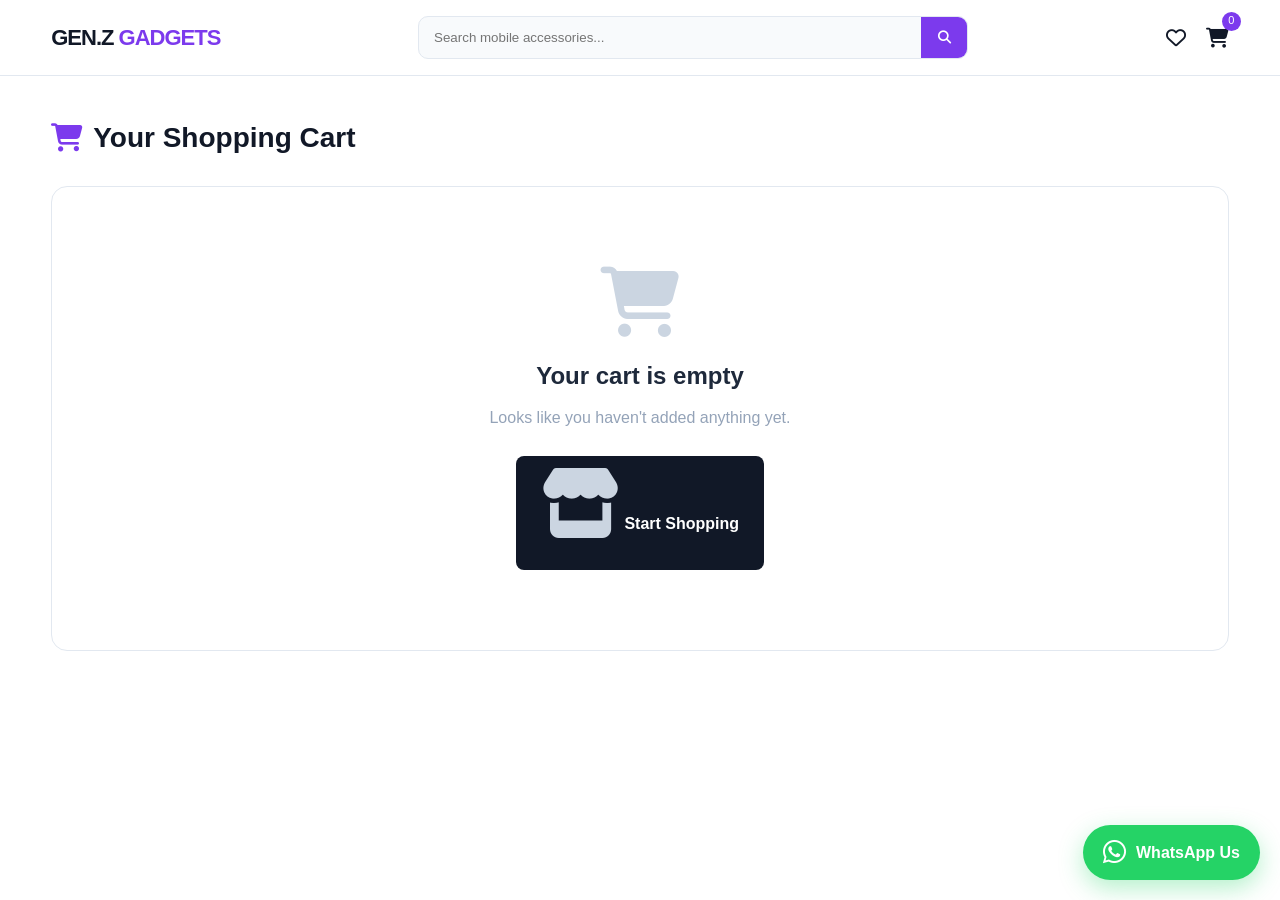
<file: cart.html>
<!DOCTYPE html>
<html lang="en">
<head>
    <meta charset="UTF-8">
    <meta name="viewport" content="width=device-width, initial-scale=1.0">
    <title>Cart | GEN.Z GADGETS</title>
    <link rel="stylesheet" href="css/style.css">
    <link rel="stylesheet" href="https://cdnjs.cloudflare.com/ajax/libs/font-awesome/6.5.2/css/all.min.css">
    <style>
        .cart-section { padding: 40px 0 80px; min-height: 70vh; }
        .cart-title {
            font-size: 28px;
            color: #111827;
            margin-bottom: 25px;
            display: flex;
            align-items: center;
            gap: 10px;
        }
        .cart-title i { color: #7c3aed; }
        .cart-container {
            display: grid;
            grid-template-columns: 1fr 380px;
            gap: 30px;
            align-items: start;
        }
        .cart-items-box {
            background: #fff;
            border-radius: 16px;
            padding: 25px;
            box-shadow: 0 4px 20px rgba(0,0,0,0.06);
            border: 1px solid #e2e8f0;
        }
        .cart-item-row {
            display: flex;
            gap: 15px;
            padding: 18px 0;
            border-bottom: 1px solid #f1f5f9;
            align-items: center;
        }
        .cart-item-row:last-child { border-bottom: none; }
        .cart-item-img {
            width: 90px;
            height: 90px;
            border-radius: 12px;
            background: #f1f5f9;
            display: flex;
            align-items: center;
            justify-content: center;
            overflow: hidden;
            flex-shrink: 0;
        }
        .cart-item-img img {
            width: 100%;
            height: 100%;
            object-fit: cover;
        }
        .cart-item-img i {
            font-size: 35px;
            color: #7c3aed;
        }
        .cart-item-info {
            flex: 1;
            min-width: 0;
        }
        .cart-item-info h4 {
            font-size: 16px;
            color: #111827;
            margin-bottom: 4px;
        }
        .cart-item-info .cart-item-category {
            font-size: 12px;
            color: #7c3aed;
            font-weight: 600;
            margin-bottom: 6px;
        }
        .cart-item-info .cart-item-price {
            font-size: 15px;
            font-weight: 700;
            color: #111827;
        }
        .cart-item-controls {
            display: flex;
            flex-direction: column;
            align-items: flex-end;
            gap: 10px;
        }
        .qty-control {
            display: flex;
            align-items: center;
            border: 2px solid #e2e8f0;
            border-radius: 10px;
            overflow: hidden;
            background: #fff;
        }
        .qty-control button {
            width: 38px;
            height: 38px;
            border: none;
            background: #f8fafc;
            cursor: pointer;
            font-size: 18px;
            font-weight: 700;
            color: #111827;
            transition: 0.2s;
        }
        .qty-control button:hover { background: #7c3aed; color: white; }
        .qty-control button:active { transform: scale(0.95); }
        .qty-control span {
            width: 45px;
            text-align: center;
            font-weight: 700;
            font-size: 16px;
        }
        .remove-btn {
            background: #fee2e2;
            color: #dc2626;
            border: none;
            padding: 8px 14px;
            border-radius: 8px;
            cursor: pointer;
            font-size: 13px;
            font-weight: 600;
            display: flex;
            align-items: center;
            gap: 5px;
            transition: 0.3s;
        }
        .remove-btn:hover { background: #dc2626; color: white; }
        .item-total {
            font-size: 17px;
            font-weight: 800;
            color: #111827;
            text-align: right;
        }
        .cart-summary {
            background: #fff;
            border-radius: 16px;
            padding: 30px;
            box-shadow: 0 4px 20px rgba(0,0,0,0.06);
            border: 1px solid #e2e8f0;
            position: sticky;
            top: 100px;
        }
        .cart-summary h2 {
            font-size: 22px;
            margin-bottom: 20px;
            color: #111827;
            display: flex;
            align-items: center;
            gap: 10px;
        }
        .summary-row {
            display: flex;
            justify-content: space-between;
            padding: 10px 0;
            font-size: 15px;
            color: #475569;
        }
        .summary-row .free-label {
            color: #16a34a;
            font-weight: 700;
        }
        .summary-total {
            display: flex;
            justify-content: space-between;
            padding: 15px 0;
            border-top: 2px solid #e2e8f0;
            margin-top: 10px;
            font-size: 20px;
            font-weight: 800;
            color: #111827;
        }
        .checkout-btn {
            width: 100%;
            padding: 16px;
            background: linear-gradient(135deg, #7c3aed, #06b6d4);
            color: white;
            border: none;
            border-radius: 12px;
            font-size: 17px;
            font-weight: 700;
            cursor: pointer;
            transition: 0.3s;
            margin-top: 20px;
            display: flex;
            align-items: center;
            justify-content: center;
            gap: 8px;
            text-decoration: none;
        }
        .checkout-btn:hover {
            transform: translateY(-2px);
            box-shadow: 0 8px 25px rgba(124, 58, 237, 0.35);
        }
        .continue-btn {
            width: 100%;
            padding: 14px;
            background: #f1f5f9;
            color: #111827;
            border: none;
            border-radius: 12px;
            font-size: 15px;
            font-weight: 700;
            cursor: pointer;
            transition: 0.3s;
            margin-top: 12px;
            text-decoration: none;
            display: flex;
            align-items: center;
            justify-content: center;
            gap: 8px;
        }
        .continue-btn:hover { background: #e2e8f0; }
        .empty-cart-box {
            text-align: center;
            padding: 80px 20px;
            background: #fff;
            border-radius: 16px;
            border: 1px solid #e2e8f0;
        }
        .empty-cart-box i {
            font-size: 70px;
            color: #cbd5e1;
            margin-bottom: 20px;
        }
        .empty-cart-box h2 {
            margin-bottom: 10px;
            color: #1e293b;
        }
        .empty-cart-box p {
            color: #94a3b8;
            margin-bottom: 25px;
        }
        .free-delivery-info {
            margin-top: 15px;
            padding: 12px 15px;
            background: #f0fdf4;
            border-radius: 10px;
            border: 1px solid #bbf7d0;
            font-size: 13px;
            color: #166534;
        }
        @media (max-width: 900px) {
            .cart-container { grid-template-columns: 1fr; }
            .cart-summary { position: static; }
        }
        @media (max-width: 500px) {
            .cart-item-row {
                flex-direction: column;
                align-items: flex-start;
            }
            .cart-item-controls {
                flex-direction: row;
                align-items: center;
                width: 100%;
                justify-content: space-between;
            }
            .cart-item-img { width: 70px; height: 70px; }
            .cart-title { font-size: 22px; }
        }
    </style>
</head>
<body>

    <header class="header">
        <div class="container navbar">
            <a href="index.html" class="logo">GEN.Z <span>GADGETS</span></a>
            <div class="search-box">
                <input type="text" id="searchInput" placeholder="Search mobile accessories...">
                <button onclick="goToHomeSearch()"><i class="fa-solid fa-magnifying-glass"></i></button>
            </div>
            <div class="nav-icons">
    <a href="#" title="Wishlist">
        <i class="fa-regular fa-heart"></i>
    </a>
    <a href="cart.html" class="cart-icon" title="Shopping Cart">
                    <i class="fa-solid fa-cart-shopping"></i>
                    <span id="cartCount">0</span>
                </a>
                <button class="menu-btn" onclick="toggleMenu()"><i class="fa-solid fa-bars"></i></button>
            </div>
        </div>
        <nav id="mobileMenu" class="mobile-menu">
    <a href="#">Home</a>
    <a href="#categories">Categories</a>
    <a href="#products">Products</a>
    <a href="track-order.html">Track Order</a>
    <a href="#about">About</a>
    <a href="#contact">Contact</a>
   <a href="wishlist.html" title="Wishlist" style="position:relative; text-decoration:none; color:#111827;">
    <i class="fa-regular fa-heart"></i>
    <span id="wishlistCount" style="display:none; position:absolute; top:-8px; right:-10px; background:#ef4444; color:white; font-size:10px; width:18px; height:18px; border-radius:50%; align-items:center; justify-content:center; font-weight:700;">0</span>
</a>         
</nav>
    </header>

    <section class="cart-section">
        <div class="container">
            <h1 class="cart-title">
                <i class="fa-solid fa-shopping-cart"></i> Your Shopping Cart
            </h1>
            <div id="cartContent"></div>
        </div>
    </section>

    <a href="https://wa.me/923197745919?text=Assalam-o-Alaikum%20GEN.Z%20GADGETS%2C%20mujhe%20help%20chahiye."
       class="whatsapp-btn"
       target="_blank"
       style="position:fixed; right:20px; bottom:20px; z-index:9999; background:#25D366; color:white; height:55px; padding:0 20px; border-radius:50px; display:flex; align-items:center; gap:9px; font-weight:700; box-shadow:0 8px 25px rgba(37,211,102,0.35); text-decoration:none;">
        <i class="fa-brands fa-whatsapp" style="font-size:27px;"></i>
        <span>WhatsApp Us</span>
    </a>

    <script>
        function updateCartBadge() {
            const cart = JSON.parse(localStorage.getItem('genzCart')) || [];
            const totalItems = cart.reduce(function(sum, item) { return sum + item.quantity; }, 0);
            const cartElement = document.getElementById('cartCount');
            if (cartElement) cartElement.textContent = totalItems;
        }

        function toggleMenu() {
            const menu = document.getElementById('mobileMenu');
            if (menu) menu.classList.toggle('active');
        }

        function goToHomeSearch() {
            const searchInput = document.getElementById('searchInput');
            if (!searchInput) { window.location.href = 'index.html'; return; }
            const searchValue = searchInput.value.trim();
            if (!searchValue) { window.location.href = 'index.html'; return; }
            window.location.href = 'index.html?search=' + encodeURIComponent(searchValue);
        }

        function loadCart() {
            const container = document.getElementById('cartContent');
            if (!container) return;

            const cart = JSON.parse(localStorage.getItem('genzCart')) || [];

            if (cart.length === 0) {
                container.innerHTML = `
                    <div class="empty-cart-box">
                        <i class="fa-solid fa-cart-shopping"></i>
                        <h2>Your cart is empty</h2>
                        <p>Looks like you haven't added anything yet.</p>
                        <a href="index.html" class="primary-btn" style="display:inline-block; padding:12px 25px; background:#111827; color:white; text-decoration:none; border-radius:8px; font-weight:600;">
                            <i class="fa-solid fa-store"></i> Start Shopping
                        </a>
                    </div>
                `;
                updateCartBadge();
                return;
            }

            const subtotal = cart.reduce(function(sum, item) { return sum + (item.price * item.quantity); }, 0);
            const deliveryFee = subtotal >= 9000 ? 0 : 350;
            const total = subtotal + deliveryFee;

            container.innerHTML = `
                <div class="cart-container">
                    <div class="cart-items-box" id="cartItemsBox">
                        ${cart.map(function(item) {
                            return `
                                <div class="cart-item-row" data-id="${item.id}">
                                    <div class="cart-item-img">
                                        ${item.image && item.image.indexOf('http') === 0
                                            ? '<img src="' + item.image + '" alt="' + item.name + '" onerror="this.style.display=\'none\'; this.nextElementSibling.style.display=\'block\';"><i class="fa-solid ' + (item.icon || 'fa-box') + '" style="display:none;"></i>'
                                            : '<i class="fa-solid ' + (item.icon || 'fa-box') + '"></i>'}
                                    </div>
                                    <div class="cart-item-info">
                                        <div class="cart-item-category">${item.category || 'Product'}</div>
                                        <h4>${item.name}</h4>
                                        <div class="cart-item-price">Rs. ${Number(item.price).toLocaleString()} each</div>
                                    </div>
                                    <div class="cart-item-controls">
                                        <div class="qty-control">
                                            <button onclick="decreaseQty(${item.id})">−</button>
                                            <span>${item.quantity}</span>
                                            <button onclick="increaseQty(${item.id})">+</button>
                                        </div>
                                        <div class="item-total">Rs. ${(item.price * item.quantity).toLocaleString()}</div>
                                        <button class="remove-btn" onclick="removeItem(${item.id})">
                                            <i class="fa-solid fa-trash"></i> Remove
                                        </button>
                                    </div>
                                </div>
                            `;
                        }).join('')}
                    </div>

                    <div class="cart-summary">
                        <h2><i class="fa-solid fa-receipt"></i> Order Summary</h2>
                        <div class="summary-row">
                            <span>Subtotal (${cart.reduce(function(s, i) { return s + i.quantity; }, 0)} items)</span>
                            <span>Rs. ${subtotal.toLocaleString()}</span>
                        </div>
                        <div class="summary-row">
                            <span>Delivery Fee</span>
                            <span class="${deliveryFee === 0 ? 'free-label' : ''}">
                                ${deliveryFee === 0 ? 'FREE' : 'Rs. ' + deliveryFee.toLocaleString()}
                            </span>
                        </div>
                        <div class="summary-total">
                            <span>Total</span>
                            <span>Rs. ${total.toLocaleString()}</span>
                        </div>
                        <div class="free-delivery-info">
                            ${subtotal >= 9000
                                ? '✅ <strong>Free delivery applied!</strong> All over Pakistan'
                                : '🚚 Add Rs. ' + (9000 - subtotal).toLocaleString() + ' more for FREE delivery!'}
                        </div>
                        <a href="checkout.html" class="checkout-btn">
                            <i class="fa-solid fa-lock"></i> Proceed to Checkout
                        </a>
                        <a href="index.html" class="continue-btn">
                            <i class="fa-solid fa-arrow-left"></i> Continue Shopping
                        </a>
                    </div>
                </div>
            `;

            updateCartBadge();
        }

        function increaseQty(productId) {
            let cart = JSON.parse(localStorage.getItem('genzCart')) || [];
            const item = cart.find(function(i) { return i.id === productId; });
            if (!item) return;

            if (item.maxStock && item.quantity >= item.maxStock) {
                alert('⚠️ Not enough stock! Only ' + item.maxStock + ' available.');
                return;
            }

            item.quantity += 1;
            localStorage.setItem('genzCart', JSON.stringify(cart));
            loadCart();
            updateCartBadge();
        }

        function decreaseQty(productId) {
            let cart = JSON.parse(localStorage.getItem('genzCart')) || [];
            const item = cart.find(function(i) { return i.id === productId; });
            if (!item) return;

            if (item.quantity > 1) {
                item.quantity -= 1;
                localStorage.setItem('genzCart', JSON.stringify(cart));
                loadCart();
                updateCartBadge();
            } else {
                if (confirm('Remove "' + item.name + '" from cart?')) {
                    removeItem(productId);
                }
            }
        }

        function removeItem(productId) {
            let cart = JSON.parse(localStorage.getItem('genzCart')) || [];
            const item = cart.find(function(i) { return i.id === productId; });
            if (!item) return;

            if (!confirm('Remove "' + item.name + '" from cart?')) return;

            cart = cart.filter(function(i) { return i.id !== productId; });
            localStorage.setItem('genzCart', JSON.stringify(cart));
            loadCart();
            updateCartBadge();
        }

        document.addEventListener('DOMContentLoaded', function() {
            loadCart();
        });
    </script>
</body>
</html>
</file>
<file: css/style.css>
/* =========================
   GEN.Z GADGETS
   Main Stylesheet
========================= */

* {
    margin: 0;
    padding: 0;
    box-sizing: border-box;
}

:root {
    --primary: #7c3aed;
    --primary-dark: #5b21b6;
    --secondary: #06b6d4;
    --dark: #111827;
    --dark-2: #1f2937;
    --light: #f8fafc;
    --white: #ffffff;
    --gray: #64748b;
    --border: #e2e8f0;
    --green: #25d366;
}

html {
    scroll-behavior: smooth;
}

body {
    font-family: Arial, Helvetica, sans-serif;
    color: var(--dark);
    background: #ffffff;
    line-height: 1.6;
}

a {
    text-decoration: none;
    color: inherit;
}

button,
input {
    font-family: inherit;
}

.container {
    width: 92%;
    max-width: 1200px;
    margin: auto;
}


/* =========================
   HEADER
========================= */

.header {
    background: var(--white);
    border-bottom: 1px solid var(--border);
    position: sticky;
    top: 0;
    z-index: 1000;
}

.navbar {
    min-height: 75px;
    display: flex;
    align-items: center;
    justify-content: space-between;
    gap: 25px;
}

.logo {
    font-size: 22px;
    font-weight: 900;
    letter-spacing: -1px;
    color: var(--dark);
    white-space: nowrap;
}

.logo span {
    color: var(--primary);
}

.search-box {
    flex: 1;
    max-width: 550px;
    display: flex;
    background: var(--light);
    border: 1px solid var(--border);
    border-radius: 10px;
    overflow: hidden;
}

.search-box input {
    width: 100%;
    border: none;
    outline: none;
    padding: 13px 15px;
    background: transparent;
}

.search-box button {
    width: 50px;
    border: none;
    background: var(--primary);
    color: white;
    cursor: pointer;
}

.nav-icons {
    display: flex;
    align-items: center;
    gap: 20px;
}

.nav-icons a {
    font-size: 20px;
    position: relative;
}

.cart-icon span {
    position: absolute;
    top: -10px;
    right: -12px;
    width: 19px;
    height: 19px;
    background: var(--primary);
    color: white;
    border-radius: 50%;
    font-size: 11px;
    display: flex;
    align-items: center;
    justify-content: center;
}

.menu-btn {
    display: none;
    border: none;
    background: transparent;
    font-size: 22px;
    cursor: pointer;
}

.mobile-menu {
    display: none;
}


/* =========================
   HERO
========================= */

.hero {
    background:
        radial-gradient(circle at 80% 20%, #8b5cf6 0%, transparent 35%),
        linear-gradient(135deg, #111827, #1e1b4b);
    color: white;
    overflow: hidden;
}

.hero-content {
    min-height: 500px;
    display: flex;
    align-items: center;
    justify-content: space-between;
    gap: 40px;
}

.hero-text {
    max-width: 600px;
}

.small-title {
    color: var(--secondary);
    font-weight: 700;
    letter-spacing: 2px;
    font-size: 13px;
    margin-bottom: 10px;
}

.hero h1 {
    font-size: clamp(42px, 7vw, 72px);
    line-height: 1.05;
    margin-bottom: 20px;
}

.hero h1 span {
    color: #a78bfa;
}

.hero-text > p:not(.small-title) {
    color: #d1d5db;
    font-size: 18px;
    margin-bottom: 30px;
}

.primary-btn {
    display: inline-flex;
    align-items: center;
    gap: 10px;
    background: var(--primary);
    color: white;
    padding: 13px 22px;
    border-radius: 9px;
    font-weight: 700;
    transition: 0.3s;
}

.primary-btn:hover {
    background: var(--primary-dark);
    transform: translateY(-2px);
}

.hero-image {
    width: 380px;
    height: 380px;
    display: flex;
    align-items: center;
    justify-content: center;
}

.hero-circle {
    width: 290px;
    height: 290px;
    border-radius: 50%;
    background: linear-gradient(
        135deg,
        #7c3aed,
        #06b6d4
    );
    display: flex;
    align-items: center;
    justify-content: center;
    box-shadow: 0 25px 80px rgba(124, 58, 237, 0.4);
}

.hero-circle i {
    font-size: 130px;
    color: white;
}


/* =========================
   SECTIONS
========================= */

.categories-section,
.products-section,
.about-section {
    padding: 80px 0;
}

.section-heading {
    display: flex;
    align-items: end;
    justify-content: space-between;
    margin-bottom: 35px;
}

.section-heading p {
    color: var(--primary);
    font-size: 12px;
    font-weight: 800;
    letter-spacing: 2px;
}

.section-heading h2 {
    font-size: 34px;
    line-height: 1.2;
}

.section-heading > a {
    color: var(--primary);
    font-weight: 700;
}


/* =========================
   CATEGORIES
========================= */

.categories-grid {
    display: grid;
    grid-template-columns: repeat(4, 1fr);
    gap: 18px;
}

.category-card {
    background: var(--light);
    border: 1px solid var(--border);
    border-radius: 14px;
    padding: 25px;
    transition: 0.3s;
}

.category-card:hover {
    transform: translateY(-5px);
    border-color: var(--primary);
    box-shadow: 0 15px 30px rgba(15, 23, 42, 0.08);
}

.category-icon {
    width: 55px;
    height: 55px;
    border-radius: 12px;
    background: #ede9fe;
    color: var(--primary);
    display: flex;
    align-items: center;
    justify-content: center;
    font-size: 22px;
    margin-bottom: 18px;
}

.category-card h3 {
    margin-bottom: 5px;
}

.category-card p {
    color: var(--gray);
    font-size: 14px;
}


/* =========================
   PRODUCTS
========================= */

.products-section {
    background: #f8fafc;
}

.products-grid {
    display: grid;
    grid-template-columns: repeat(4, 1fr);
    gap: 20px;
}

.product-card {
    background: white;
    border: 1px solid var(--border);
    border-radius: 14px;
    overflow: hidden;
    transition: 0.3s;
}

.product-card:hover {
    transform: translateY(-5px);
    box-shadow: 0 15px 35px rgba(15, 23, 42, 0.1);
}

.product-image {
    height: 230px;
    background: #f1f5f9;
    position: relative;
    display: flex;
    align-items: center;
    justify-content: center;
}

.product-placeholder {
    width: 120px;
    height: 120px;
    border-radius: 25px;
    background: linear-gradient(
        135deg,
        #7c3aed,
        #06b6d4
    );
    display: flex;
    align-items: center;
    justify-content: center;
    color: white;
}

.product-placeholder i {
    font-size: 55px;
}

.sale-badge {
    position: absolute;
    top: 12px;
    left: 12px;
    background: #ef4444;
    color: white;
    padding: 5px 9px;
    font-size: 10px;
    font-weight: 800;
    border-radius: 5px;
}

.product-info {
    padding: 18px;
}

.product-category {
    color: var(--primary);
    font-size: 12px;
    font-weight: 700;
    margin-bottom: 4px;
}

.product-info h3 {
    font-size: 17px;
    min-height: 50px;
}

.rating {
    color: #f59e0b;
    font-size: 13px;
    margin: 8px 0;
}

.rating span {
    color: var(--gray);
}

.price {
    display: flex;
    align-items: center;
    gap: 8px;
    margin-bottom: 15px;
}

.price strong {
    font-size: 18px;
}

.price del {
    color: #94a3b8;
    font-size: 13px;
}

.add-cart-btn {
    width: 100%;
    border: none;
    background: var(--dark);
    color: white;
    padding: 11px;
    border-radius: 8px;
    cursor: pointer;
    font-weight: 700;
    transition: 0.3s;
}

.add-cart-btn:hover {
    background: var(--primary);
}


/* =========================
   PROMO
========================= */

.promo-section {
    padding: 60px 0;
}

.promo-box {
    background: linear-gradient(
        135deg,
        #7c3aed,
        #06b6d4
    );
    color: white;
    padding: 45px;
    border-radius: 20px;
    display: flex;
    align-items: center;
    justify-content: space-between;
    gap: 30px;
}

.promo-box p {
    color: #e0f2fe;
}

.promo-box h2 {
    font-size: 36px;
    line-height: 1.2;
    margin: 10px 0;
}

.promo-box .primary-btn {
    background: white;
    color: var(--primary);
}


/* =========================
   ABOUT
========================= */

.about-section {
    background: #111827;
    color: white;
}

.about-content {
    display: grid;
    grid-template-columns: 1fr 1fr;
    gap: 60px;
    align-items: center;
}

.about-content h2 {
    font-size: 45px;
    line-height: 1.1;
}

.about-content h2 span {
    color: #a78bfa;
}

.about-content > p {
    color: #cbd5e1;
    font-size: 17px;
}


/* =========================
   FOOTER
========================= */

.footer {
    background: #020617;
    color: white;
    padding-top: 60px;
}

.footer-content {
    display: grid;
    grid-template-columns: 2fr 1fr 1fr;
    gap: 50px;
    padding-bottom: 50px;
}

.footer-logo {
    color: white;
}

.footer-content p {
    color: #94a3b8;
    margin-top: 10px;
}

.footer-links {
    display: flex;
    flex-direction: column;
    gap: 9px;
}

.footer-links h3 {
    margin-bottom: 10px;
}

.footer-links a {
    color: #94a3b8;
    font-size: 14px;
}

.footer-links a:hover {
    color: white;
}

.copyright {
    border-top: 1px solid #1e293b;
    padding: 20px;
    text-align: center;
}

.copyright p {
    color: #64748b;
    font-size: 13px;
}


/* =========================
   WHATSAPP
========================= */

.whatsapp-btn {
    position: fixed;
    right: 20px;
    bottom: 20px;
    z-index: 9999;

    background: var(--green);
    color: white;

    height: 55px;
    padding: 0 20px;

    border-radius: 50px;

    display: flex;
    align-items: center;
    gap: 9px;

    font-weight: 700;

    box-shadow:
        0 8px 25px rgba(37, 211, 102, 0.35);

    transition: 0.3s;
}

.whatsapp-btn i {
    font-size: 27px;
}

.whatsapp-btn:hover {
    transform: scale(1.05);
}


/* =========================
   RESPONSIVE
========================= */

@media (max-width: 900px) {

    .products-grid {
        grid-template-columns: repeat(2, 1fr);
    }

    .categories-grid {
        grid-template-columns: repeat(2, 1fr);
    }

    .hero-image {
        width: 280px;
        height: 280px;
    }

    .hero-circle {
        width: 220px;
        height: 220px;
    }

    .hero-circle i {
        font-size: 90px;
    }

    .about-content {
        grid-template-columns: 1fr;
        gap: 25px;
    }

    .footer-content {
        grid-template-columns: 1fr 1fr;
    }
}


@media (max-width: 650px) {

    .navbar {
        min-height: 65px;
    }

    .logo {
        font-size: 18px;
    }

    .search-box {
        order: 3;
        width: 100%;
        max-width: none;
        flex-basis: 100%;
    }

    .navbar {
        flex-wrap: wrap;
        padding: 10px 0;
    }

    .menu-btn {
        display: block;
    }

    .mobile-menu {
        background: white;
        border-top: 1px solid var(--border);
        padding: 10px 5%;
        flex-direction: column;
    }

    .mobile-menu.active {
        display: flex;
    }

    .mobile-menu a {
        padding: 10px 0;
        border-bottom: 1px solid var(--border);
    }

    .hero-content {
        min-height: auto;
        padding: 70px 0;
        flex-direction: column;
        text-align: center;
    }

    .hero-image {
        display: none;
    }

    .hero h1 {
        font-size: 45px;
    }

    .categories-section,
    .products-section,
    .about-section {
        padding: 55px 0;
    }

    .section-heading {
        align-items: start;
        gap: 15px;
        flex-direction: column;
    }

    .section-heading h2 {
        font-size: 28px;
    }

    .categories-grid,
    .products-grid {
        grid-template-columns: 1fr 1fr;
        gap: 12px;
    }

    .category-card {
        padding: 18px;
    }

    .product-image {
        height: 180px;
    }

    .product-placeholder {
        width: 90px;
        height: 90px;
    }

    .product-placeholder i {
        font-size: 40px;
    }

    .product-info {
        padding: 13px;
    }

    .product-info h3 {
        font-size: 14px;
    }

    .price {
        flex-direction: column;
        align-items: flex-start;
        gap: 2px;
    }

    .promo-box {
        padding: 30px;
        flex-direction: column;
        align-items: flex-start;
    }

    .promo-box h2 {
        font-size: 28px;
    }

    .footer-content {
        grid-template-columns: 1fr;
        gap: 35px;
    }

    .whatsapp-btn {
        width: 55px;
        height: 55px;
        padding: 0;
        justify-content: center;
        right: 15px;
        bottom: 15px;
    }

    .whatsapp-btn span {
        display: none;
    }
}
/* =========================
   PRODUCT DETAILS PAGE
========================= */

.product-details-section {
    padding: 50px 0 80px;
    min-height: 70vh;
}

.back-link {
    display: inline-flex;
    align-items: center;
    gap: 8px;
    color: #111827;
    text-decoration: none;
    font-weight: 600;
    margin-bottom: 30px;
}

.back-link:hover {
    color: #25D366;
}


.product-details {
    display: grid;
    grid-template-columns: 1fr 1fr;
    gap: 50px;
    background: #ffffff;
    border-radius: 20px;
    padding: 35px;
    box-shadow: 0 10px 35px rgba(0, 0, 0, 0.08);
}


/* Product Image */

.details-image {
    min-height: 430px;
    background: #f5f7fa;
    border-radius: 18px;
    position: relative;
    display: flex;
    align-items: center;
    justify-content: center;
}

.details-placeholder {
    width: 260px;
    height: 260px;
    border-radius: 20px;
    background: #ffffff;
    display: flex;
    align-items: center;
    justify-content: center;
    box-shadow: 0 8px 25px rgba(0, 0, 0, 0.08);
}

.details-placeholder i {
    font-size: 120px;
    color: #111827;
}


/* Badge */

.details-badge {
    position: absolute;
    top: 20px;
    left: 20px;
    background: #ef4444;
    color: white;
    padding: 7px 14px;
    border-radius: 20px;
    font-size: 13px;
    font-weight: 700;
}


/* Product Information */

.details-info {
    padding: 15px 5px;
}

.details-info .product-category {
    color: #6b7280;
    font-size: 14px;
    font-weight: 600;
    margin-bottom: 10px;
}

.details-info h1 {
    font-size: 34px;
    line-height: 1.2;
    color: #111827;
    margin-bottom: 15px;
}

.details-rating {
    display: flex;
    align-items: center;
    gap: 10px;
    margin-bottom: 20px;
}

.details-rating span:first-child {
    color: #f59e0b;
    font-size: 19px;
}

.details-rating span:last-child {
    color: #6b7280;
    font-size: 14px;
}


.details-price {
    display: flex;
    align-items: center;
    gap: 15px;
    margin-bottom: 20px;
}

.details-price strong {
    color: #111827;
    font-size: 30px;
}

.details-price del {
    color: #9ca3af;
    font-size: 17px;
}


.details-description {
    color: #6b7280;
    line-height: 1.8;
    margin-bottom: 20px;
}


/* Stock */

.stock-status {
    color: #16a34a;
    font-weight: 600;
    margin-bottom: 25px;
}


/* Quantity */

.quantity-box {
    display: inline-flex;
    align-items: center;
    border: 1px solid #d1d5db;
    border-radius: 8px;
    overflow: hidden;
    margin-bottom: 20px;
}

.quantity-box button {
    width: 42px;
    height: 42px;
    border: none;
    background: #f3f4f6;
    cursor: pointer;
    font-size: 20px;
}

.quantity-box button:hover {
    background: #e5e7eb;
}

.quantity-box span {
    width: 45px;
    text-align: center;
    font-weight: 700;
}


/* Buttons */

.details-cart-btn,
.buy-now-btn {
    width: 100%;
    border: none;
    padding: 15px;
    border-radius: 10px;
    font-size: 16px;
    font-weight: 700;
    cursor: pointer;
    margin-bottom: 12px;
}

.details-cart-btn {
    background: #111827;
    color: #ffffff;
}

.details-cart-btn:hover {
    background: #000000;
}

.buy-now-btn {
    background: #25D366;
    color: #ffffff;
}

.buy-now-btn:hover {
    background: #1ebe5d;
}

.details-cart-btn:disabled,
.buy-now-btn:disabled {
    background: #9ca3af;
    cursor: not-allowed;
}


/* Features */

.product-features {
    display: grid;
    grid-template-columns: repeat(3, 1fr);
    gap: 10px;
    margin-top: 20px;
}

.product-features div {
    text-align: center;
    padding: 15px 8px;
    background: #f9fafb;
    border-radius: 10px;
}

.product-features i {
    display: block;
    color: #25D366;
    font-size: 20px;
    margin-bottom: 8px;
}

.product-features span {
    font-size: 12px;
    color: #4b5563;
}


/* Not Found */

.product-not-found {
    text-align: center;
    padding: 80px 20px;
}

.product-not-found i {
    font-size: 60px;
    color: #9ca3af;
    margin-bottom: 20px;
}

.product-not-found h2 {
    margin-bottom: 10px;
}

.product-not-found p {
    color: #6b7280;
    margin-bottom: 25px;
}

.primary-btn {
    display: inline-block;
    background: #111827;
    color: #ffffff;
    text-decoration: none;
    padding: 12px 25px;
    border-radius: 8px;
}


/* =========================
   MOBILE PRODUCT DETAILS
========================= */

@media (max-width: 768px) {

    .product-details-section {
        padding: 30px 15px 60px;
    }

    .product-details {
        grid-template-columns: 1fr;
        gap: 25px;
        padding: 20px;
    }

    .details-image {
        min-height: 300px;
    }

    .details-placeholder {
        width: 190px;
        height: 190px;
    }

    .details-placeholder i {
        font-size: 85px;
    }

    .details-info h1 {
        font-size: 26px;
    }

    .details-price strong {
        font-size: 25px;
    }

    .product-features {
        grid-template-columns: 1fr;
    }
}
</file>
